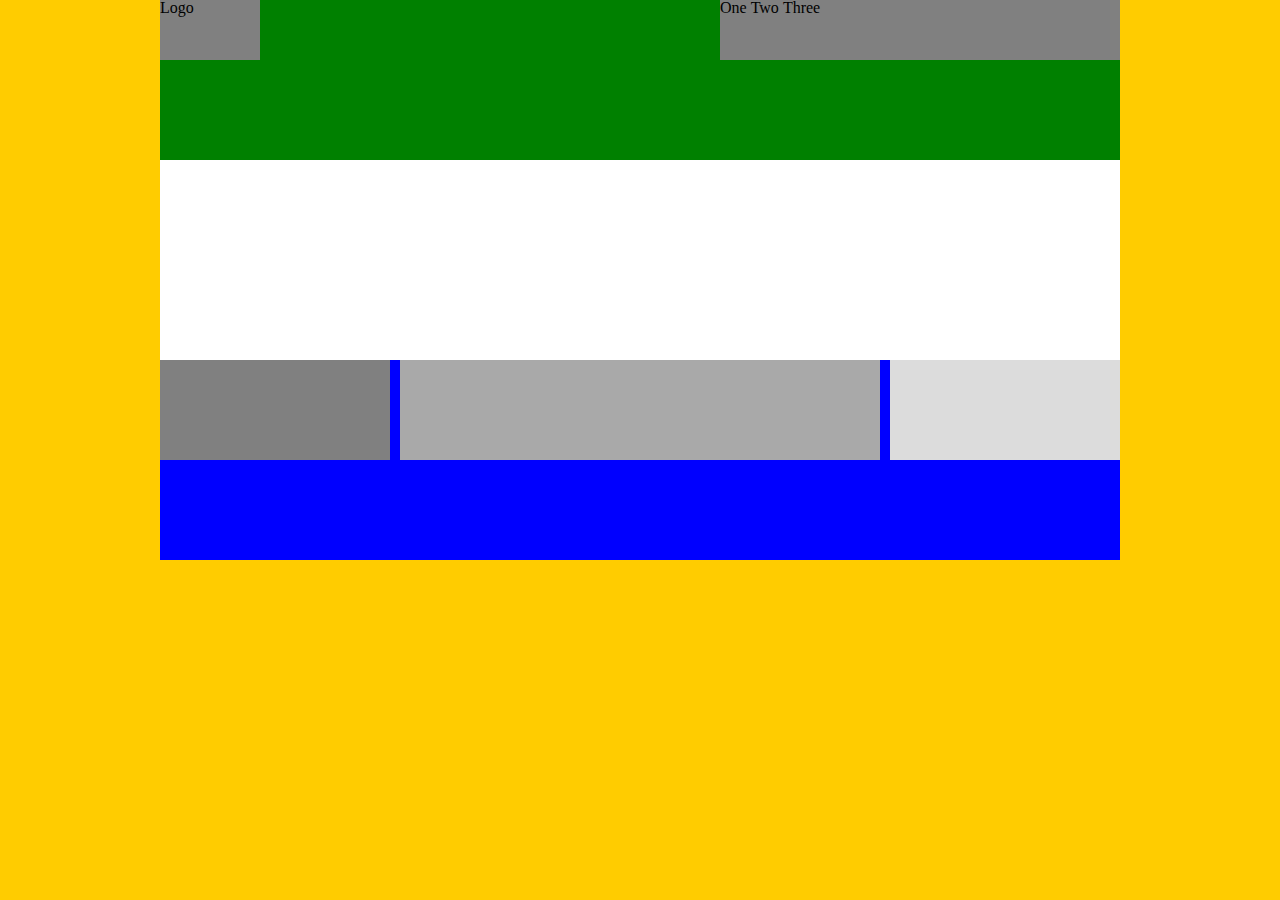
<file: week-4/exercise/index.html>
<!DOCTYPE html>
<html lang="en">
<head>
	<meta charset="UTF-8" />
	<title>My First In Class Assignment</title>
	<link rel="stylesheet" href="styles/reset.css" />
	<link rel="stylesheet" href="styles/style.css" />
</head>
<body>
  <div class="container">
	<!-- Header Section -->
	<header class="main-header">
	  <div class="logo">
	    Logo
	  </div>

	  <nav class="main-nav">
	    <ul>
			<li>One</li>
			<li>Two</li>
			<li>Three</li>
	    </ul>
	  </nav>
	</header>

	<!-- Search Section -->
	<section class="search">
	</section>

	<!-- Hero Section -->
	<section class="hero">
	</section>

	<!-- Info Section -->
	<section class="site-info cf">
	  <div class="info-01 columns">
	  </div>
	  <div class="info-02 columns">
	  </div>
	  <div class="info-03 columns">
	  </div>
	</section>

	<!-- Footer Section -->
	<footer class="main-footer">
	</footer>
  </div>
</body>
</html>
</file>
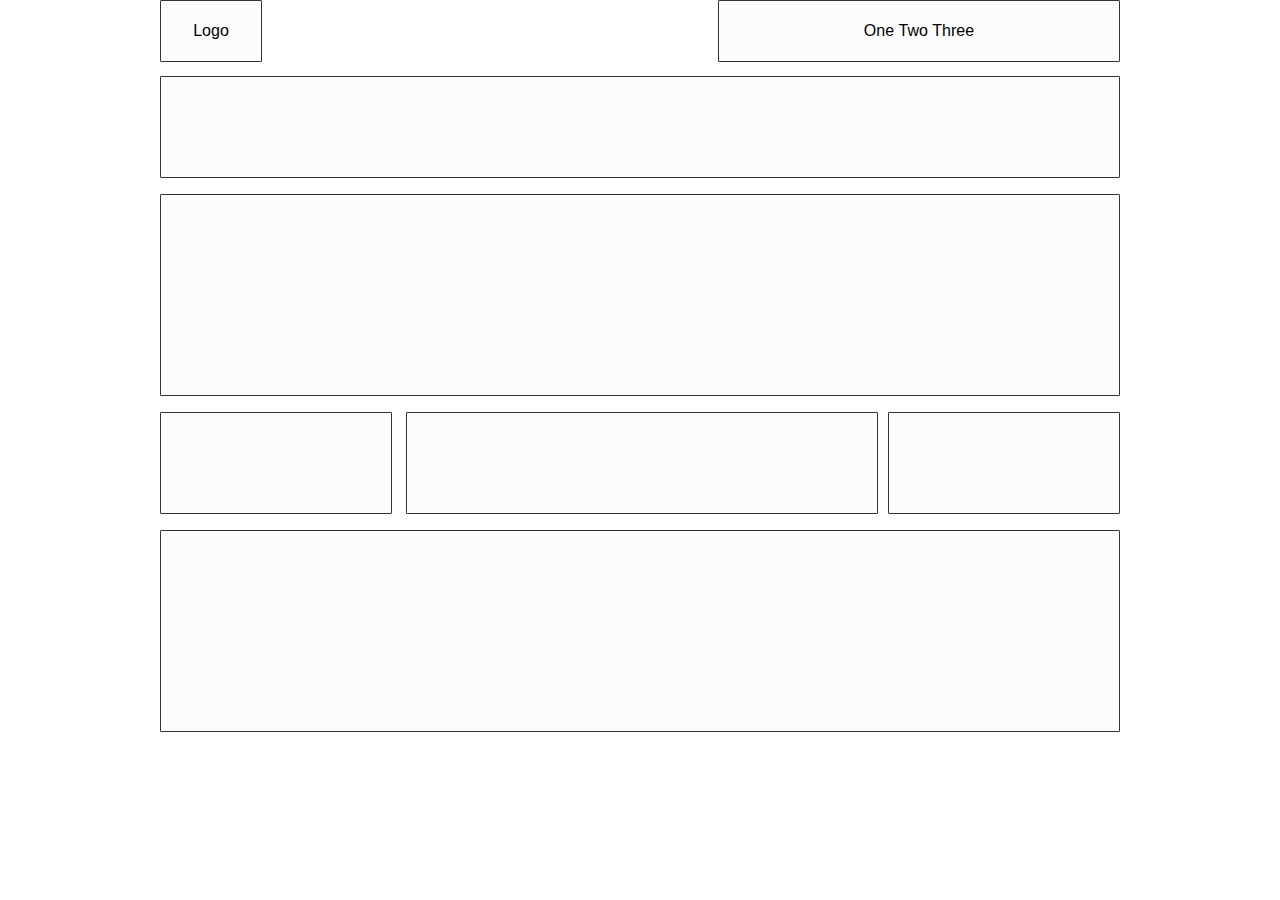
<file: week-5/exercise/index.html>
<!DOCTYPE html>
<html lang="en">
<head>
	<meta charset="UTF-8" />
	<title>My First In Class Assignment</title>
	<link rel="stylesheet" href="styles/reset.css" />
	<link rel="stylesheet" href="styles/style.css" />
</head>
<body>
  <div class="container">
	<!-- Header Section -->
	<header class="main-header">
	  <div class="logo">
	    Logo
	  </div>

	  <nav class="main-nav">
	    <ul>
			<li>One</li>
			<li>Two</li>
			<li>Three</li>
	    </ul>
	  </nav>
	</header>

	<!-- Search Section -->
	<section class="search">
	</section>

	<!-- Hero Section -->
	<section class="hero">
	</section>

	<!-- Info Section -->
	<section class="site-info">
	  <div class="info-01 columns">
	  </div>
	  <div class="info-02 columns">
	  </div>
	  <div class="info-03 columns">
	  </div>
	</section>

	<!-- Footer Section -->
	<footer class="main-footer">
	</footer>
  </div>
</body>
</html>
</file>
<file: week-4/exercise/styles/style.css>
body {
  background-color: #FFCC00;
}


cf:before,
cf:after {
content: "";
display: table;
}

cf:after {
clear: both;
}

.container {
  width: 960px;
  margin: 0 auto;
  background-color: white;
}

.main-header {
  position: relative;
  height: 60px;
  background-color: green;
}

.logo,
.main-nav {
  position: absolute;
}

.logo {
  top: 0;
  left: 0;
  height: 60px;
  width: 100px;
  background-color: gray;
}

.main-nav {
  top: 0;
  right: 0;
  height: 60px;
  width: 400px;
  background-color: grey;
}

.main-nav li {
  display: inline-block;
}

.search {
  height: 100px;
  background-color: green;
}

.hero {
  height: 200px;
  background-color: white;
}

.site-info {
  height: auto;
  background-color: purple;
}

.site-info .columns {
  height: 100px;
  margin: 0 0 0 1%;
}

.columns:first-child {
  margin: 0;
}

.site-info .info-01,
.site-info .info-02 {
  width: 24%;
}

.site-info .info-03 {
  width: 50%;
}

.info-01 {
  background-color: grey;
  float: left;
}

.info-02 {
  background-color: gainsboro;
}

.info-03 {
  background-color: darkgray;
}

.info-02,
.info-03 {
  float: right;
}

.main-footer {
  height: 200px;
  background-color: blue;
}
</file>
<file: week-5/exercise/styles/style.css>
body {
  background-color: white;
  font: normal normal 300 16px/1.5 "Open Sans", "Roboto", "Helvetica Neue", Helvetica, sans-serif;
}

.container {
  width: 100%;
  max-width: 960px;
  margin: 0 auto;
}

.logo,
.main-nav,
.search,
.hero,
.columns,
.main-footer {
  background-color: #FCFCFC;
  border: 1px solid #333;
  border-radius: 1px;
  height: 100%;
  vertical-align: middle;
  text-align: center;
}

.main-header,
.search,
.hero,
.site-info,
.main-footer {
  margin-bottom: 1rem;
}

.main-header {
  position: relative;
  height: 60px;
}

.main-header .logo,
.main-header .main-nav {
  position: absolute;
  line-height: 60px;
}

.main-header .logo {
  top: 0;
  left: 0;
  height: 60px;
  width: 100px;
}

.main-header .main-nav {
  top: 0;
  right: 0;
  height: 60px;
  width: 400px;
}

.main-header .main-nav li {
  display: inline-block;
}

.search {
  height: 100px;
}

.hero {
  height: 200px;
}

.site-info {
  height: auto;
}

.site-info:before,
.site-info:after {
  content: "";
  display: table;
}

.site-info:after {
  clear: both;
}

.site-info .columns {
  height: 100px;
  margin: 0 0 0 1%;
}

.site-info .columns:first-child {
  margin: 0;
}

.site-info .info-01,
.site-info .info-02 {
  width: 24%;
}

.site-info .info-03 {
  width: 49%;
}

.info-01 {
  float: left;
}

.info-02,
.info-03 {
  float: right;
}

.main-footer {
  height: 200px;
}

.col-1 {
  width: 100%;
}

.col-2 {
  width: 50%;
}

.col-3 {
  width: 33.33333%;
}

.col-4 {
  width: 25%;
}

.col-5 {
  width: 20%;
}

.col-6 {
  width: 16.66667%;
}

.col-7 {
  width: 14.28571%;
}

.col-8 {
  width: 12.5%;
}

.col-9 {
  width: 11.11111%;
}

.col-10 {
  width: 10%;
}

.col-11 {
  width: 9.09091%;
}

.col-12 {
  width: 8.33333%;
}

/*# sourceMappingURL=style.css.map */

/*# sourceMappingURL=style.css.map */
</file>
